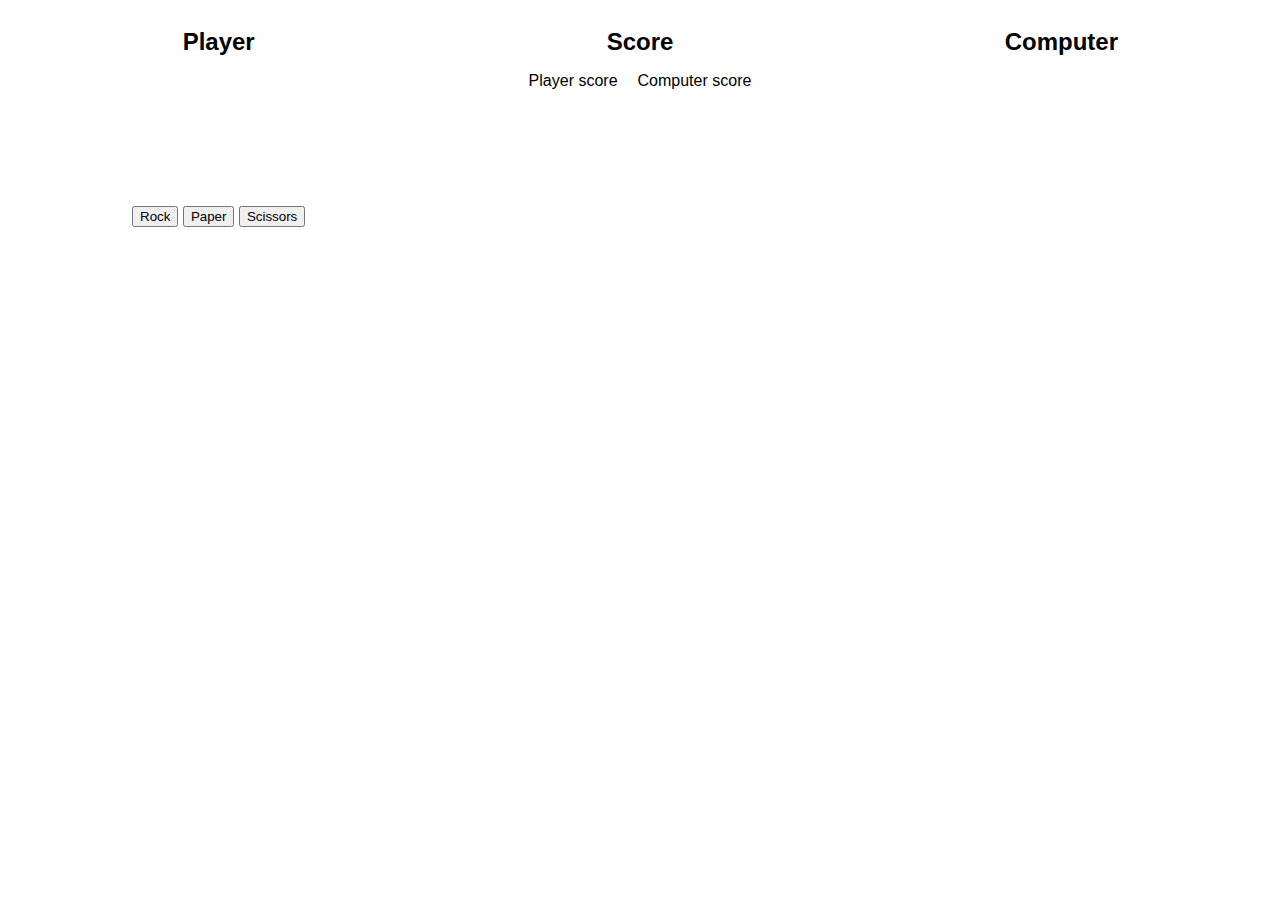
<file: index.html>
<!DOCTYPE html>
<html lang="en">
<head>
    <meta charset="UTF-8">
    <meta name="viewport" content="width=device-width, initial-scale=1.0">
    <title>Rock Paper Scissors</title>
    <link rel="stylesheet" href="./styles.css"/>
    <script type="text/javascript" src="rock-paper-scissors.js" defer></script>
</head>
<body>
    <div id="container">
        <div class="player-section">
            <h2>Player</h2>
            <div id="player-choice">
                
            </div>
            <div class="choices">
                <button>Rock</button>
                <button>Paper</button>
                <button>Scissors</button>
            </div>
        </div>
        <div class="scoreboard">
            <h2>Score</h2>
            <div id="score">
                <div>
                    <p>Player score</p>
                    <p id="player-score"></p>
                </div>
                <div>
                    <p>Computer score</p>
                    <p id="computer-score"></p>
                </div>
            </div>
            <div id="round-winner">
                
            </div>
            <div id="game-winner" class="game-winner">
                
            </div>
        </div>
        <div class="computer-section">
            <h2>Computer</h2>
            <div id="computer-choice">

            </div>
        </div>
    </div>
</body>
</html>
</file>
<file: styles.css>
* {
    box-sizing: border-box;
    font-family: 'Franklin Gothic Medium', 'Arial Narrow', Arial, sans-serif;
    margin-bottom: 0;
}

#container {
    display: flex;
    justify-content: space-around;
}

.player-section, .scoreboard, .computer-section {
    flex: 1;
    display: flex;
    flex-direction: column;
    align-items: center;
}

 
#player-choice, #computer-choice {
    display: flex;
    align-items: center;
    height: 150px;
}

#score {
    display: flex;
    gap: 20px;
}

#score div {
    display: flex;
    flex-direction: column;
    align-items: center;
}

/* Popup */
.game-winner {
    width: 400px;
    background: #72d1e6;
    border-radius: 6px;
    position: absolute;
    top: 0%;
    left: 50%;
    transform: translate(-50%, -50%) scale(0.1);
    text-align: center;
    padding: 0 30px 30px;
    color: #333;
    visibility: hidden;
    transition: transform 0.4s, top;
}

.pop-up {
    visibility: visible;
    top: 50%;
    transform: translate(-50%, -50%) scale(1);
}

.restart-game {
    padding: 8px;
    margin-top: 20px;
    border-radius: 6px;
    background: #31f486;
}
</file>
